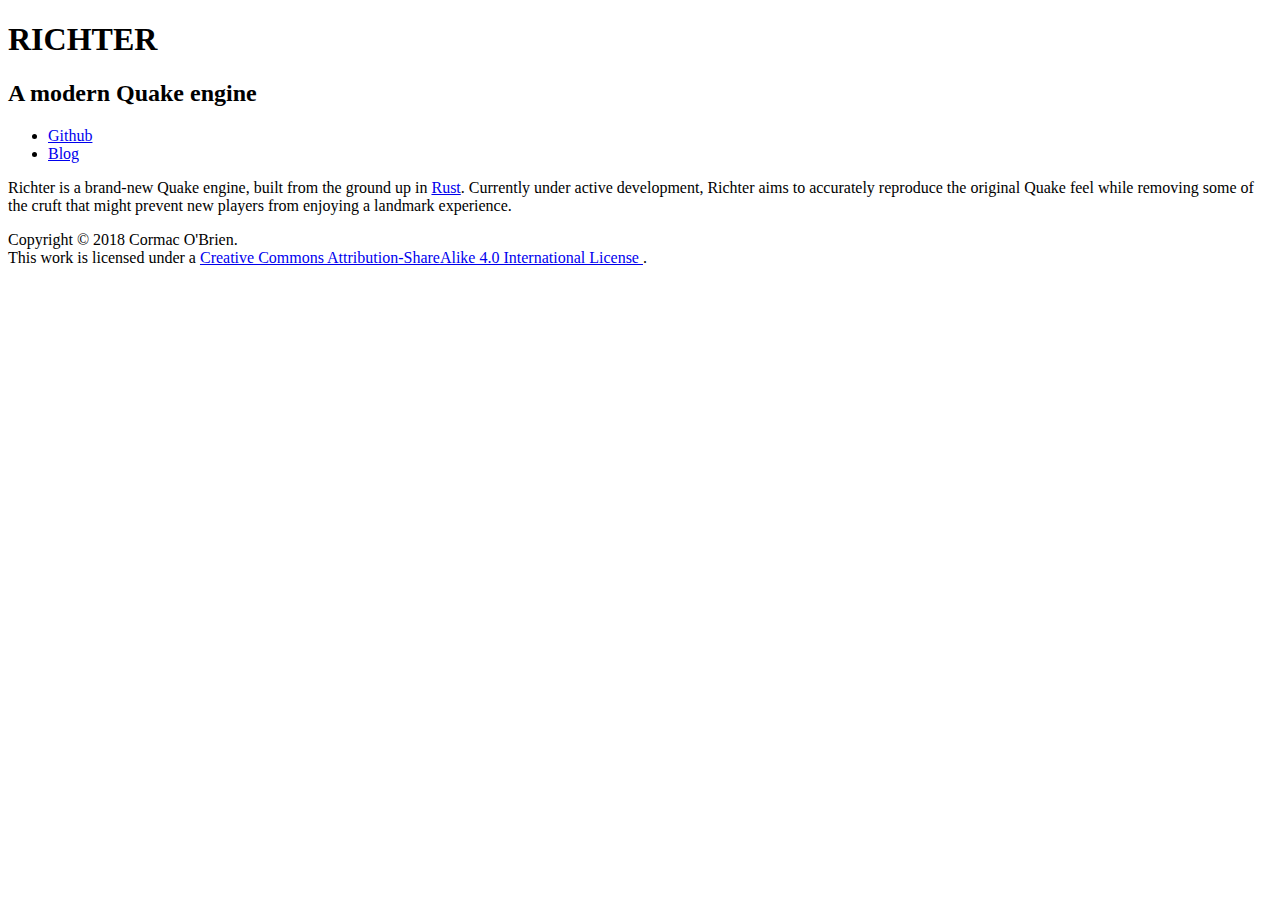
<file: index.html>
<!DOCTYPE html>
<html lang="en-us">
  <head>
    
    <meta charset="utf-8">
    <meta name="viewport" content="width=device-width, initial-scale=1">
    <meta name="description" content="">
    
<link rel="stylesheet" href="http:&#x2F;&#x2F;c-obrien.org&#x2F;richter&#x2F;style.css" />

    <title>Home – Richter</title>
    
  </head>
  <body>
    <header></header>
    <main><h1 id="richter">RICHTER</h1>
<h2 id="a-modern-quake-engine">A modern Quake engine</h2>
<ul class="links">
<li><a href="https://github.com/cormac-obrien/richter">Github</a></li>
<li><a href="./blog">Blog</a></li>
</ul>
</div>
<div class="intro">
<p>Richter is a brand-new Quake engine, built from the ground up in
<a href="https://rust-lang.org">Rust</a>. Currently under active development, Richter aims
to accurately reproduce the original Quake feel while removing some of the
cruft that might prevent new players from enjoying a landmark experience.</p>
</div>
</main>

    <footer>
      
      <p>
        Copyright © 2018 Cormac O'Brien.
        <br />
        This work is licensed under a
        <a rel="license" href="http://creativecommons.org/licenses/by-sa/4.0/">
          Creative Commons Attribution-ShareAlike 4.0 International License
        </a>.
      </p>

      
    </footer>
  </body>
</html>
</file>
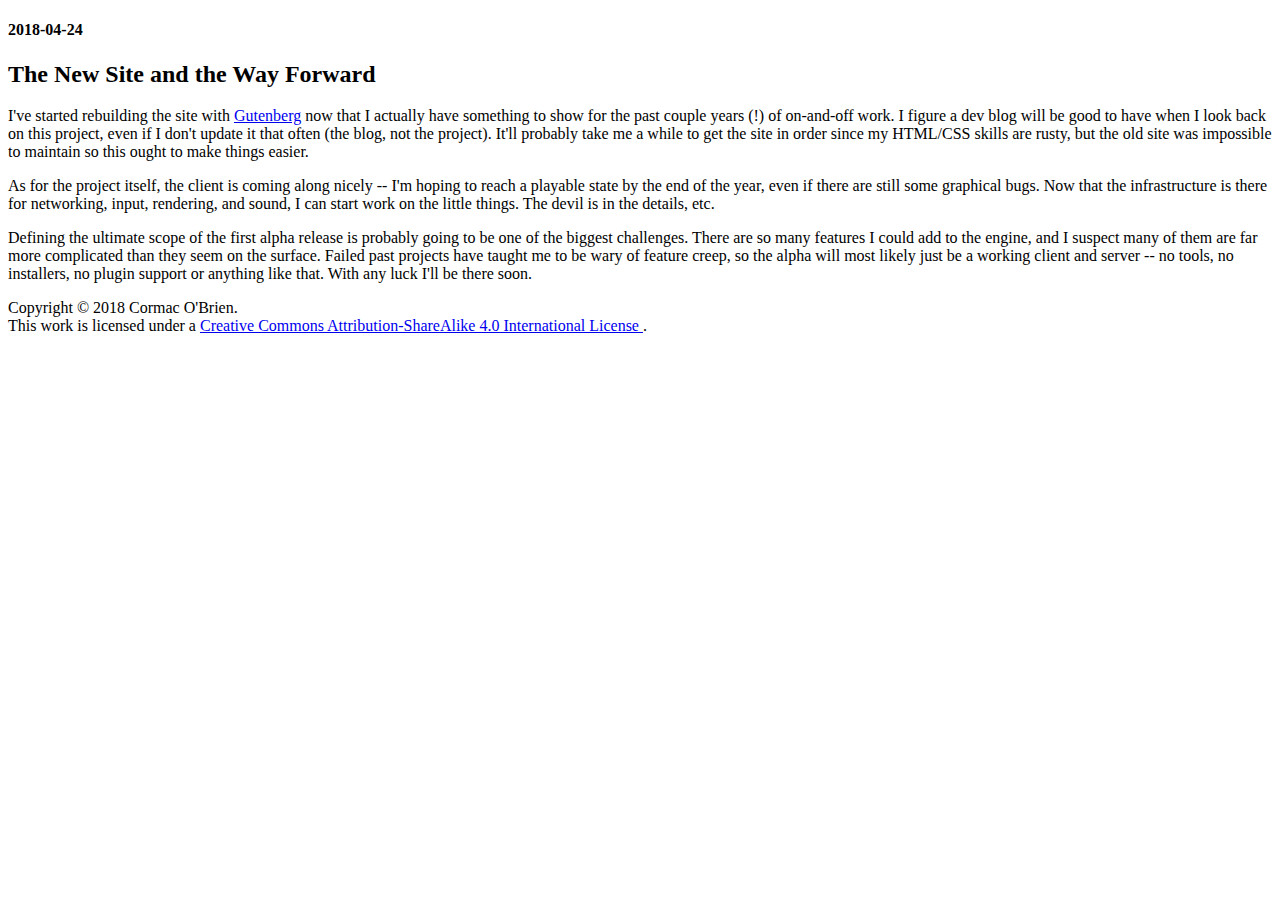
<file: blog/2018-04-24/index.html>
<!DOCTYPE html>
<html lang="en-us">
  <head>
    
    <meta charset="utf-8">
    <meta name="viewport" content="width=device-width, initial-scale=1">
    <meta name="description" content="">
    
<link rel="stylesheet" href="http:&#x2F;&#x2F;c-obrien.org&#x2F;richter&#x2F;blog-post.css" />

    <title>The New Site and the Way Forward – Richter</title>
    
  </head>
  <body>
    <header></header>
    <main>
<h4>2018-04-24</h4>
<h2>The New Site and the Way Forward</h2>
<p>I've started rebuilding the site with <a href="https://www.getgutenberg.io/">Gutenberg</a>
now that I actually have something to show for the past couple years (!) of
on-and-off work. I figure a dev blog will be good to have when I look back on
this project, even if I don't update it that often (the blog, not the project).
It'll probably take me a while to get the site in order since my HTML/CSS skills
are rusty, but the old site was impossible to maintain so this ought to make
things easier.</p>
<p>As for the project itself, the client is coming along nicely -- I'm hoping to
reach a playable state by the end of the year, even if there are still some
graphical bugs. Now that the infrastructure is there for networking, input,
rendering, and sound, I can start work on the little things. The devil is in the
details, etc.</p>
<p>Defining the ultimate scope of the first alpha release is probably going to be
one of the biggest challenges. There are so many features I could add to the
engine, and I suspect many of them are far more complicated than they seem on
the surface. Failed past projects have taught me to be wary of feature creep,
so the alpha will most likely just be a working client and server -- no tools,
no installers, no plugin support or anything like that. With any luck I'll be
there soon.</p>

</main>

    <footer>
      
      <p>
        Copyright © 2018 Cormac O'Brien.
        <br />
        This work is licensed under a
        <a rel="license" href="http://creativecommons.org/licenses/by-sa/4.0/">
          Creative Commons Attribution-ShareAlike 4.0 International License
        </a>.
      </p>

      
    </footer>
  </body>
</html>
</file>
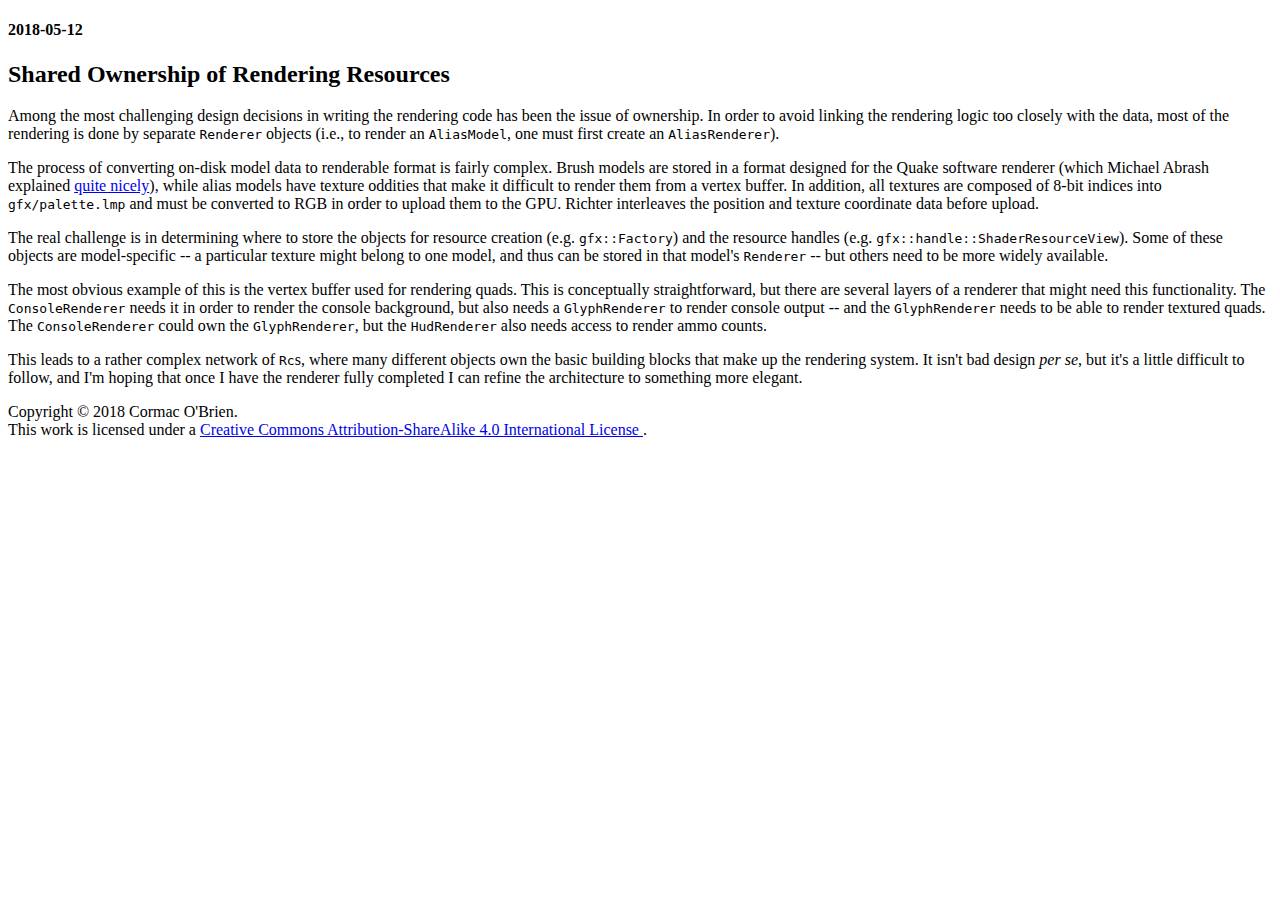
<file: blog/2018-05-12/index.html>
<!DOCTYPE html>
<html lang="en-us">
  <head>
    
    <meta charset="utf-8">
    <meta name="viewport" content="width=device-width, initial-scale=1">
    <meta name="description" content="">
    
<link rel="stylesheet" href="http:&#x2F;&#x2F;c-obrien.org&#x2F;richter&#x2F;blog-post.css" />

    <title>Shared Ownership of Rendering Resources – Richter</title>
    
  </head>
  <body>
    <header></header>
    <main>
<h4>2018-05-12</h4>
<h2>Shared Ownership of Rendering Resources</h2>
<p>Among the most challenging design decisions in writing the rendering code has been the issue of
ownership. In order to avoid linking the rendering logic too closely with the data, most of the
rendering is done by separate <code>Renderer</code> objects (i.e., to render an <code>AliasModel</code>, one must first
create an <code>AliasRenderer</code>).</p>
<p>The process of converting on-disk model data to renderable format is fairly complex. Brush models
are stored in a format designed for the Quake software renderer (which Michael Abrash explained
<a href="https://www.bluesnews.com/abrash/">quite nicely</a>), while alias models have texture oddities that make it difficult to render them
from a vertex buffer. In addition, all textures are composed of 8-bit indices into <code>gfx/palette.lmp</code>
and must be converted to RGB in order to upload them to the GPU. Richter interleaves the position
and texture coordinate data before upload.</p>
<p>The real challenge is in determining where to store the objects for resource creation (e.g.
<code>gfx::Factory</code>) and the resource handles (e.g. <code>gfx::handle::ShaderResourceView</code>). Some of these
objects are model-specific -- a particular texture might belong to one model, and thus can be stored
in that model's <code>Renderer</code> -- but others need to be more widely available.</p>
<p>The most obvious example of this is the vertex buffer used for rendering quads. This is conceptually
straightforward, but there are several layers of a renderer that might need this functionality.
The <code>ConsoleRenderer</code> needs it in order to render the console background, but also needs a
<code>GlyphRenderer</code> to render console output -- and the <code>GlyphRenderer</code> needs to be able to render
textured quads. The <code>ConsoleRenderer</code> could own the <code>GlyphRenderer</code>, but the <code>HudRenderer</code> also
needs access to render ammo counts.</p>
<p>This leads to a rather complex network of <code>Rc</code>s, where many different objects own the basic building
blocks that make up the rendering system. It isn't bad design <em>per se</em>, but it's a little difficult
to follow, and I'm hoping that once I have the renderer fully completed I can refine the architecture
to something more elegant.</p>

</main>

    <footer>
      
      <p>
        Copyright © 2018 Cormac O'Brien.
        <br />
        This work is licensed under a
        <a rel="license" href="http://creativecommons.org/licenses/by-sa/4.0/">
          Creative Commons Attribution-ShareAlike 4.0 International License
        </a>.
      </p>

      
    </footer>
  </body>
</html>
</file>
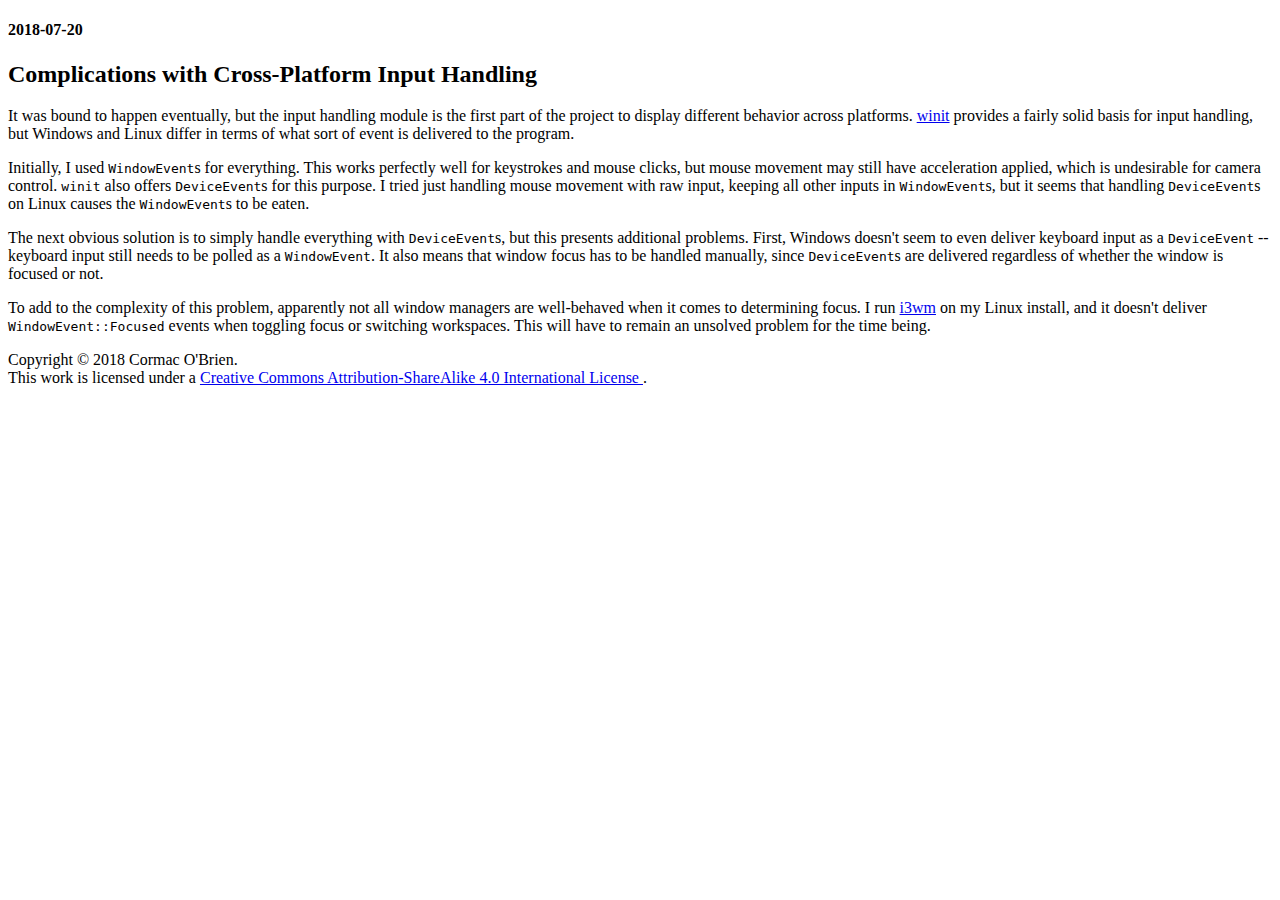
<file: blog/2018-07-20/index.html>
<!DOCTYPE html>
<html lang="en-us">
  <head>
    
    <meta charset="utf-8">
    <meta name="viewport" content="width=device-width, initial-scale=1">
    <meta name="description" content="">
    
<link rel="stylesheet" href="http:&#x2F;&#x2F;c-obrien.org&#x2F;richter&#x2F;blog-post.css" />

    <title>Complications with Cross-Platform Input Handling – Richter</title>
    
  </head>
  <body>
    <header></header>
    <main>
<h4>2018-07-20</h4>
<h2>Complications with Cross-Platform Input Handling</h2>
<p>It was bound to happen eventually, but the input handling module is the first
part of the project to display different behavior across platforms. <a href="https://github.com/tomaka/winit/">winit</a>
provides a fairly solid basis for input handling, but Windows and Linux differ
in terms of what sort of event is delivered to the program.</p>
<p>Initially, I used <code>WindowEvent</code>s for everything. This works perfectly well for
keystrokes and mouse clicks, but mouse movement may still have acceleration
applied, which is undesirable for camera control. <code>winit</code> also offers
<code>DeviceEvent</code>s for this purpose. I tried just handling mouse movement with raw
input, keeping all other inputs in <code>WindowEvent</code>s, but it seems that handling
<code>DeviceEvent</code>s on Linux causes the <code>WindowEvent</code>s to be eaten.</p>
<p>The next obvious solution is to simply handle everything with <code>DeviceEvent</code>s,
but this presents additional problems. First, Windows doesn't seem to even
deliver keyboard input as a <code>DeviceEvent</code> -- keyboard input still needs to be
polled as a <code>WindowEvent</code>. It also means that window focus has to be handled
manually, since <code>DeviceEvent</code>s are delivered regardless of whether the window
is focused or not.</p>
<p>To add to the complexity of this problem, apparently not all window managers
are well-behaved when it comes to determining focus. I run <a href="https://i3wm.org/">i3wm</a> on my
Linux install, and it doesn't deliver <code>WindowEvent::Focused</code> events when
toggling focus or switching workspaces. This will have to remain an unsolved
problem for the time being.</p>

</main>

    <footer>
      
      <p>
        Copyright © 2018 Cormac O'Brien.
        <br />
        This work is licensed under a
        <a rel="license" href="http://creativecommons.org/licenses/by-sa/4.0/">
          Creative Commons Attribution-ShareAlike 4.0 International License
        </a>.
      </p>

      
    </footer>
  </body>
</html>
</file>
